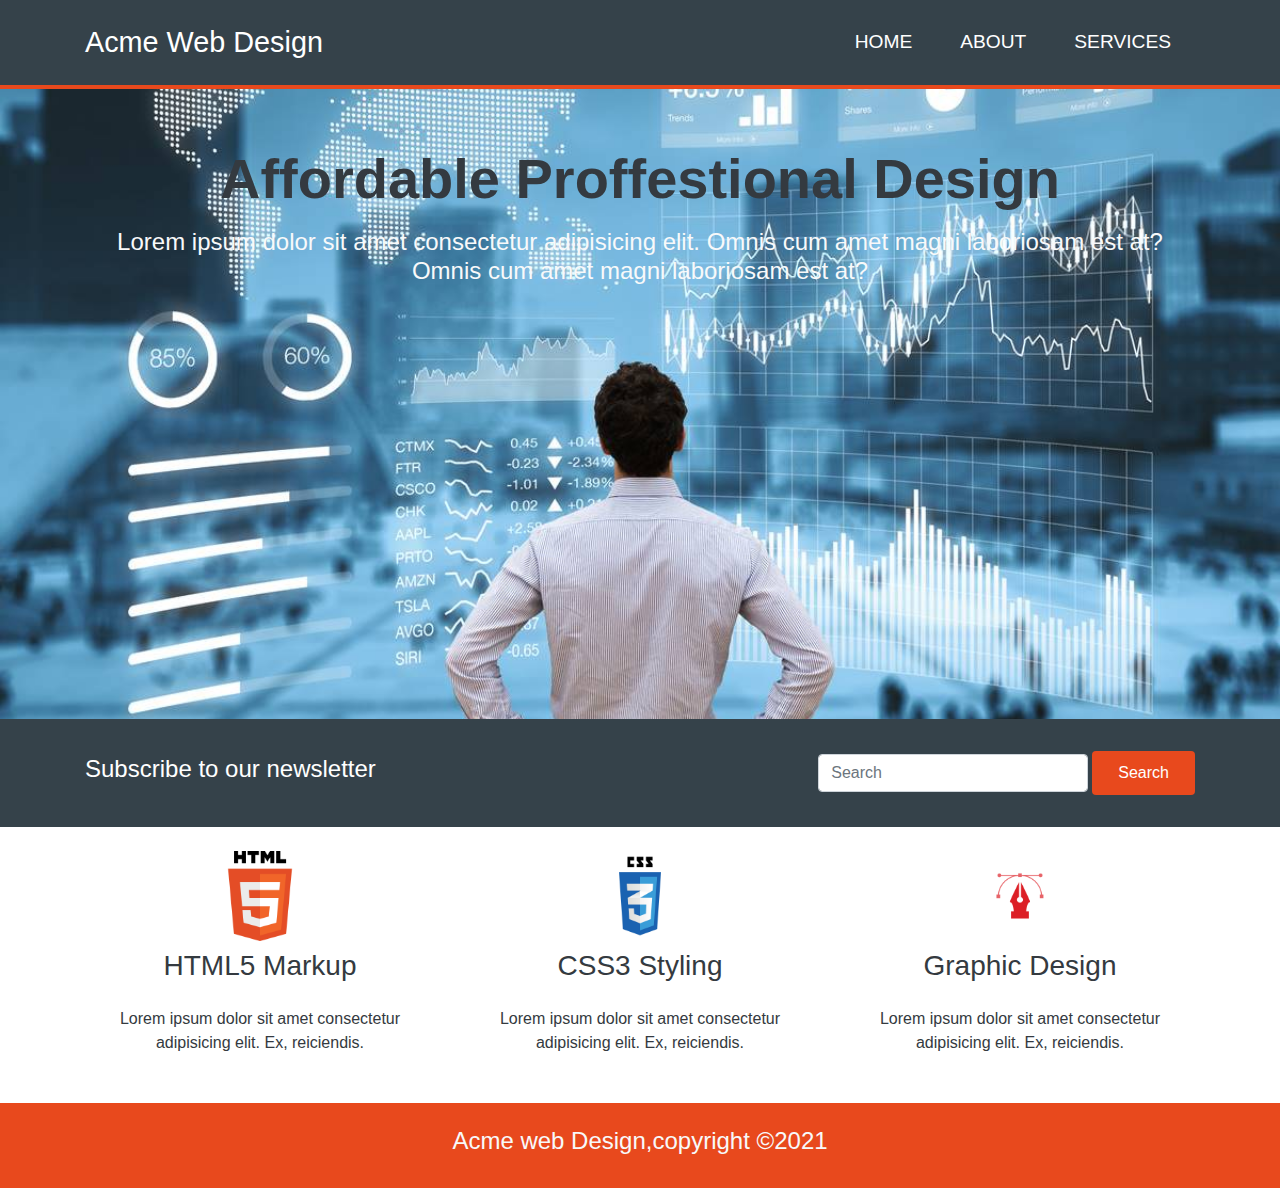
<file: index.html>
<!DOCTYPE html>
<html lang="en">

<head>
    <meta charset="UTF-8">
    <meta http-equiv="X-UA-Compatible" content="IE=edge">
    <meta name="viewport" content="width=device-width, initial-scale=1.0">
    <link rel="stylesheet" href="https://use.fontawesome.com/releases/v5.8.1/css/all.css">
    <link rel="stylesheet" href="https://maxcdn.bootstrapcdn.com/bootstrap/4.0.0/css/bootstrap.min.css"
        integrity="sha384-Gn5384xqQ1aoWXA+058RXPxPg6fy4IWvTNh0E263XmFcJlSAwiGgFAW/dAiS6JXm" crossorigin="anonymous">
    <link rel="stylesheet" href="css/style.css">
    <title>Aceme</title>
</head>

<body>
    <header id="header-section">
        <nav class="navbar navbar-expand-lg py-3">
            <div class="container">
                <button class="navbar-toggler" type="button" data-toggle="collapse" data-target="#navbarTogglerDemo03"
                    aria-controls="navbarTogglerDemo03" aria-expanded="false" aria-label="Toggle navigation">
                    <span class="navbar-toggler-icon"></span>
                </button>
                <a class="navbar-brand" href="#">Acme Web Design</a>
                <div class="collapse navbar-collapse" id="navbarTogglerDemo03">
                    <ul class="navbar-nav ml-auto mt-2 mt-lg-0">
                        <li class="nav-item active mx-3">
                            <a class="nav-link text-uppercase" href="index.html">Home <span class="sr-only">(current)</span></a>
                        </li>
                        <li class="nav-item mx-3">
                            <a class="nav-link text-uppercase" href="about.html">About</a>
                        </li>
                        <li class="nav-item mx-3">
                            <a class="nav-link text-uppercase" href="service.html">Services</a>
                        </li>
                    </ul>
                </div>
            </div>
        </nav>
    </header>
    <section id="home-banner" class="py-5">
        <div class="container">
            <div class="row">
                <div class="col-lg-12">
                    <div class="banner-title text-center display-4 text-dark font-weight-bold py-2">Affordable
                        Proffestional Design</div>
                    <p class="text-center h4 text-light py-2">Lorem ipsum dolor sit amet consectetur adipisicing elit.
                        Omnis cum amet magni laboriosam est at? Omnis cum amet magni laboriosam est at?
                    </p>
                </div>
            </div>
        </div>
    </section>
    <section id="news-latter" class="py-4">
        <div class="container">
            <div class="row">
                <div class="col-lg-6 py-2 col-sm-12">
                    Subscribe to our newsletter
                </div>
                <div class="col-lg-6 col-sm-12">
                    <form class="form-inline my-2 justify-content-end">
                        <input class="form-control col-lg-6 mr-sm-1" type="search" placeholder="Search" aria-label="Search">
                        <button class="btn my-2 my-sm-0" type="submit">Search</button>
                    </form>
                </div>
            </div>
        </div>
    </section>
    <section id="services" class="py-4">
        <div class="container">
            <div class="row text-center">
                <div class="col-lg-4 col-sm-12">
                    <img src="./img/HTML5_Logo.png" alt="" class="img-fluid">
                    <h3 class="text-dark py-2">HTML5 Markup</h3>
                    <p class="text-dark py-2">Lorem ipsum dolor sit amet consectetur adipisicing elit. Ex, reiciendis.</p>
                </div>
                <div class="col-lg-4 col-sm-12">
                    <img src="./img/css3-logo.png" alt="" class="img-fluid">
                    <h3 class="text-dark py-2">CSS3 Styling</h3>
                    <p class="text-dark py-2">Lorem ipsum dolor sit amet consectetur adipisicing elit. Ex, reiciendis.</p>
                </div>
                <div class="col-lg-4 col-sm-12">
                    <img src="./img/graphic-design.png" alt="" class="img-fluid">
                    <h3 class="text-dark py-2">Graphic Design</h3>
                    <p class="text-dark py-2">Lorem ipsum dolor sit amet consectetur adipisicing elit. Ex, reiciendis.</p>
                </div>

            </div>
        </div>
    </section>
    <footer id="acme-footer" class="py-4">
        <div class="container">
            <div class="row">
                <div class="col-12">
                    <h4 class="text-center text-light">Acme web Design,copyright ©2021</h4>
                </div>
            </div>
        </div>
    </footer>

    <script src="https://code.jquery.com/jquery-3.2.1.slim.min.js"
        integrity="sha384-KJ3o2DKtIkvYIK3UENzmM7KCkRr/rE9/Qpg6aAZGJwFDMVNA/GpGFF93hXpG5KkN"
        crossorigin="anonymous"></script>
    <script src="https://cdnjs.cloudflare.com/ajax/libs/popper.js/1.12.9/umd/popper.min.js"
        integrity="sha384-ApNbgh9B+Y1QKtv3Rn7W3mgPxhU9K/ScQsAP7hUibX39j7fakFPskvXusvfa0b4Q"
        crossorigin="anonymous"></script>
    <script src="https://maxcdn.bootstrapcdn.com/bootstrap/4.0.0/js/bootstrap.min.js"
        integrity="sha384-JZR6Spejh4U02d8jOt6vLEHfe/JQGiRRSQQxSfFWpi1MquVdAyjUar5+76PVCmYl"
        crossorigin="anonymous"></script>
</body>

</html>
</file>
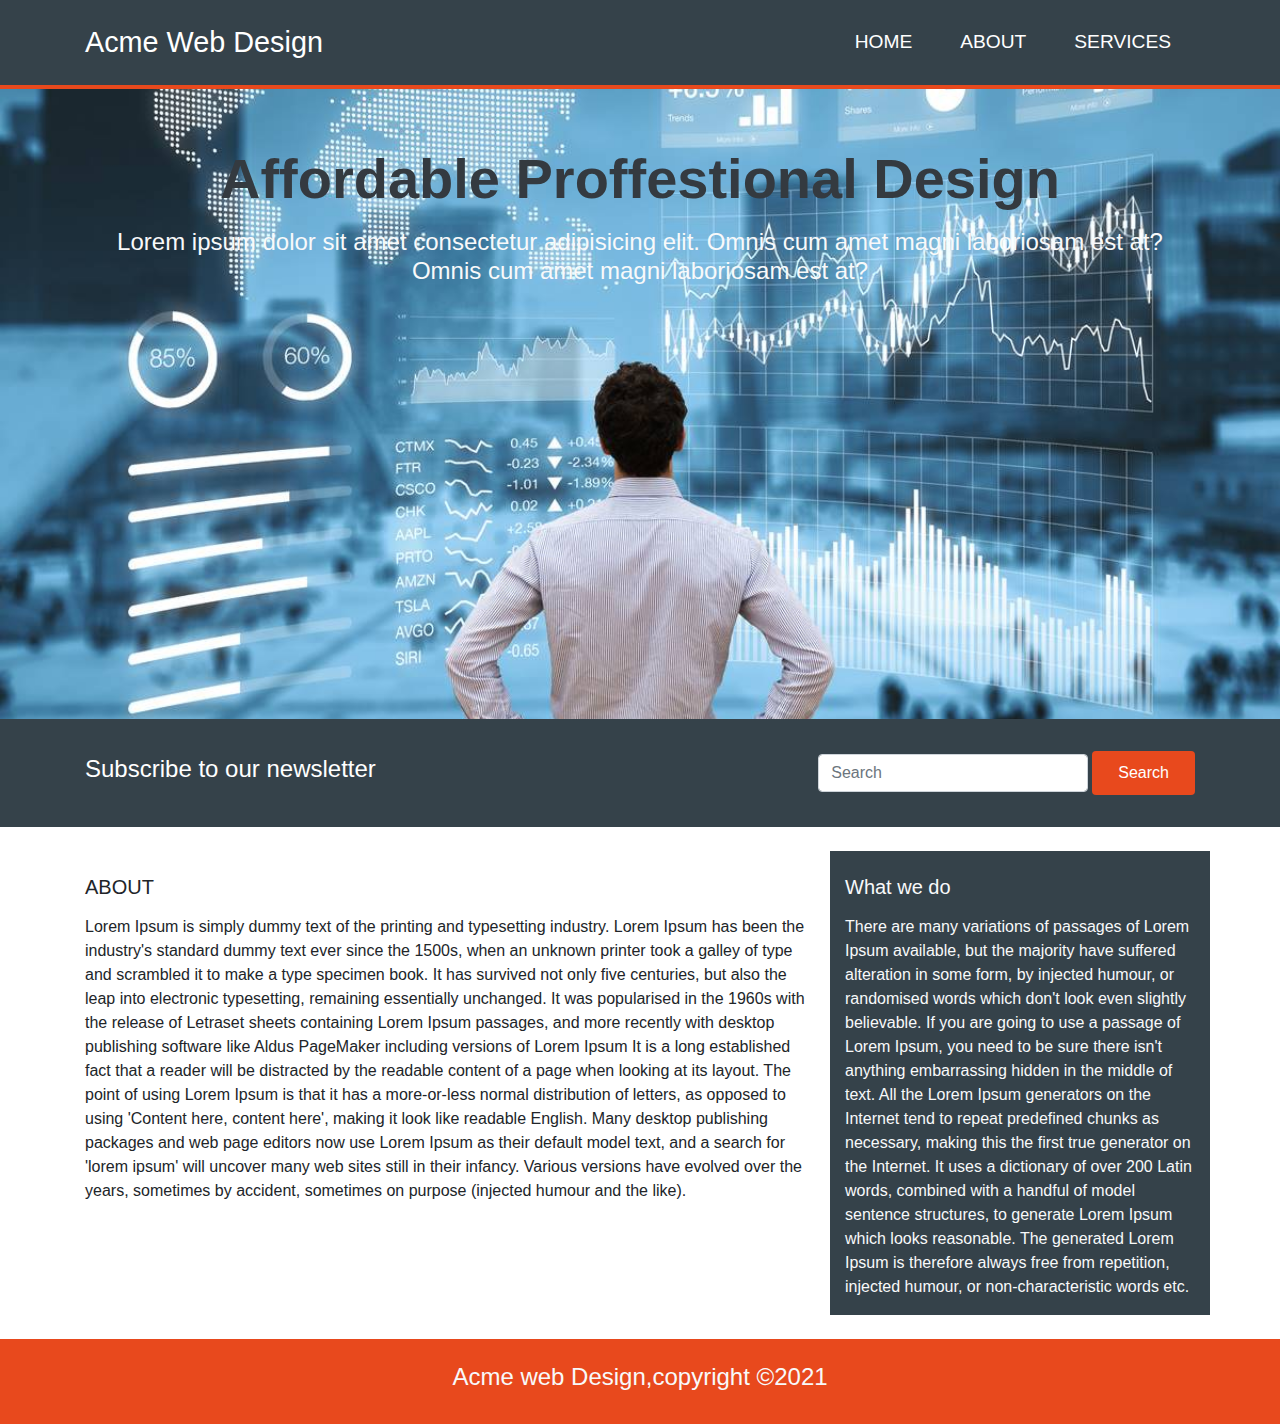
<file: about.html>
<!DOCTYPE html>
<html lang="en">

<head>
    <meta charset="UTF-8">
    <meta http-equiv="X-UA-Compatible" content="IE=edge">
    <meta name="viewport" content="width=device-width, initial-scale=1.0">
    <link rel="stylesheet" href="https://use.fontawesome.com/releases/v5.8.1/css/all.css">
    <link rel="stylesheet" href="https://maxcdn.bootstrapcdn.com/bootstrap/4.0.0/css/bootstrap.min.css"
        integrity="sha384-Gn5384xqQ1aoWXA+058RXPxPg6fy4IWvTNh0E263XmFcJlSAwiGgFAW/dAiS6JXm" crossorigin="anonymous">
    <link rel="stylesheet" href="css/style.css">
    <title>Aceme</title>
</head>

<body>
    <header id="header-section">
        <nav class="navbar navbar-expand-lg py-3">
            <div class="container">
                <button class="navbar-toggler" type="button" data-toggle="collapse" data-target="#navbarTogglerDemo03"
                    aria-controls="navbarTogglerDemo03" aria-expanded="false" aria-label="Toggle navigation">
                    <span class="navbar-toggler-icon"></span>
                </button>
                <a class="navbar-brand" href="#">Acme Web Design</a>
                <div class="collapse navbar-collapse" id="navbarTogglerDemo03">
                    <ul class="navbar-nav ml-auto mt-2 mt-lg-0">
                        <li class="nav-item active mx-3">
                            <a class="nav-link text-uppercase" href="index.html">Home <span class="sr-only">(current)</span></a>
                        </li>
                        <li class="nav-item mx-3">
                            <a class="nav-link text-uppercase" href="about.html">About</a>
                        </li>
                        <li class="nav-item mx-3">
                            <a class="nav-link text-uppercase" href="service.html">Services</a>
                        </li>
                    </ul>
                </div>
            </div>
        </nav>
    </header>
    <section id="home-banner" class="py-5">
        <div class="container">
            <div class="row">
                <div class="col-lg-12">
                    <div class="banner-title text-center display-4 text-dark font-weight-bold py-2">Affordable
                        Proffestional Design</div>
                    <p class="text-center h4 text-light py-2">Lorem ipsum dolor sit amet consectetur adipisicing elit.
                        Omnis cum amet magni laboriosam est at? Omnis cum amet magni laboriosam est at?
                    </p>
                </div>
            </div>
        </div>
    </section>
    <section id="news-latter" class="py-4">
        <div class="container">
            <div class="row">
                <div class="col-lg-6 py-2 col-sm-12">
                    Subscribe to our newsletter
                </div>
                <div class="col-lg-6 col-sm-12">
                    <form class="form-inline my-2 justify-content-end">
                        <input class="form-control col-lg-6 mr-sm-1" type="search" placeholder="Search"
                            aria-label="Search">
                        <button class="btn my-2 my-sm-0" type="submit">Search</button>
                    </form>
                </div>
            </div>
        </div>
    </section>
    <section id="services" class="py-4">
        <div class="container">
            <div class="row">
                <div class="col-lg-8 py-3">
                    <h5 class="justify-content-start py-2">ABOUT</h5>
                    Lorem Ipsum is simply dummy text of the printing and typesetting industry. Lorem Ipsum has been the
                    industry's standard dummy text ever since the 1500s, when an unknown printer took a galley of type
                    and scrambled it to make a type specimen book. It has survived not only five centuries, but also the
                    leap into electronic typesetting, remaining essentially unchanged. It was popularised in the 1960s
                    with the release of Letraset sheets containing Lorem Ipsum passages, and more recently with desktop
                    publishing software like Aldus PageMaker including versions of Lorem Ipsum

                    It is a long established fact that a reader will be distracted by the readable content of a page
                    when looking at its layout. The point of using Lorem Ipsum is that it has a more-or-less normal
                    distribution of letters, as opposed to using 'Content here, content here', making it look like
                    readable English. Many desktop publishing packages and web page editors now use Lorem Ipsum as their
                    default model text, and a search for 'lorem ipsum' will uncover many web sites still in their
                    infancy. Various versions have evolved over the years, sometimes by accident, sometimes on purpose
                    (injected humour and the like).
                </div>
                <div class="col-lg-4 sidebar text-light py-3">
                    <h5 class="justify-content-start py-2">What we do</h5>
                    There are many variations of passages of Lorem Ipsum available, but the majority have suffered
                    alteration in some form, by injected humour, or randomised words which don't look even slightly
                    believable. If you are going to use a passage of Lorem Ipsum, you need to be sure there isn't
                    anything embarrassing hidden in the middle of text. All the Lorem Ipsum generators on the Internet
                    tend to repeat predefined chunks as necessary, making this the first true generator on the Internet.
                    It uses a dictionary of over 200 Latin words, combined with a handful of model sentence structures,
                    to generate Lorem Ipsum which looks reasonable. The generated Lorem Ipsum is therefore always free
                    from repetition, injected humour, or non-characteristic words etc.
                </div>
            </div>
        </div>
    </section>
    <footer id="acme-footer" class="py-4">
        <div class="container">
            <div class="row">
                <div class="col-12">
                    <h4 class="text-center text-light">Acme web Design,copyright ©2021</h4>
                </div>
            </div>
        </div>
    </footer>

    <script src="https://code.jquery.com/jquery-3.2.1.slim.min.js"
        integrity="sha384-KJ3o2DKtIkvYIK3UENzmM7KCkRr/rE9/Qpg6aAZGJwFDMVNA/GpGFF93hXpG5KkN"
        crossorigin="anonymous"></script>
    <script src="https://cdnjs.cloudflare.com/ajax/libs/popper.js/1.12.9/umd/popper.min.js"
        integrity="sha384-ApNbgh9B+Y1QKtv3Rn7W3mgPxhU9K/ScQsAP7hUibX39j7fakFPskvXusvfa0b4Q"
        crossorigin="anonymous"></script>
    <script src="https://maxcdn.bootstrapcdn.com/bootstrap/4.0.0/js/bootstrap.min.js"
        integrity="sha384-JZR6Spejh4U02d8jOt6vLEHfe/JQGiRRSQQxSfFWpi1MquVdAyjUar5+76PVCmYl"
        crossorigin="anonymous"></script>
</body>

</html>
</file>
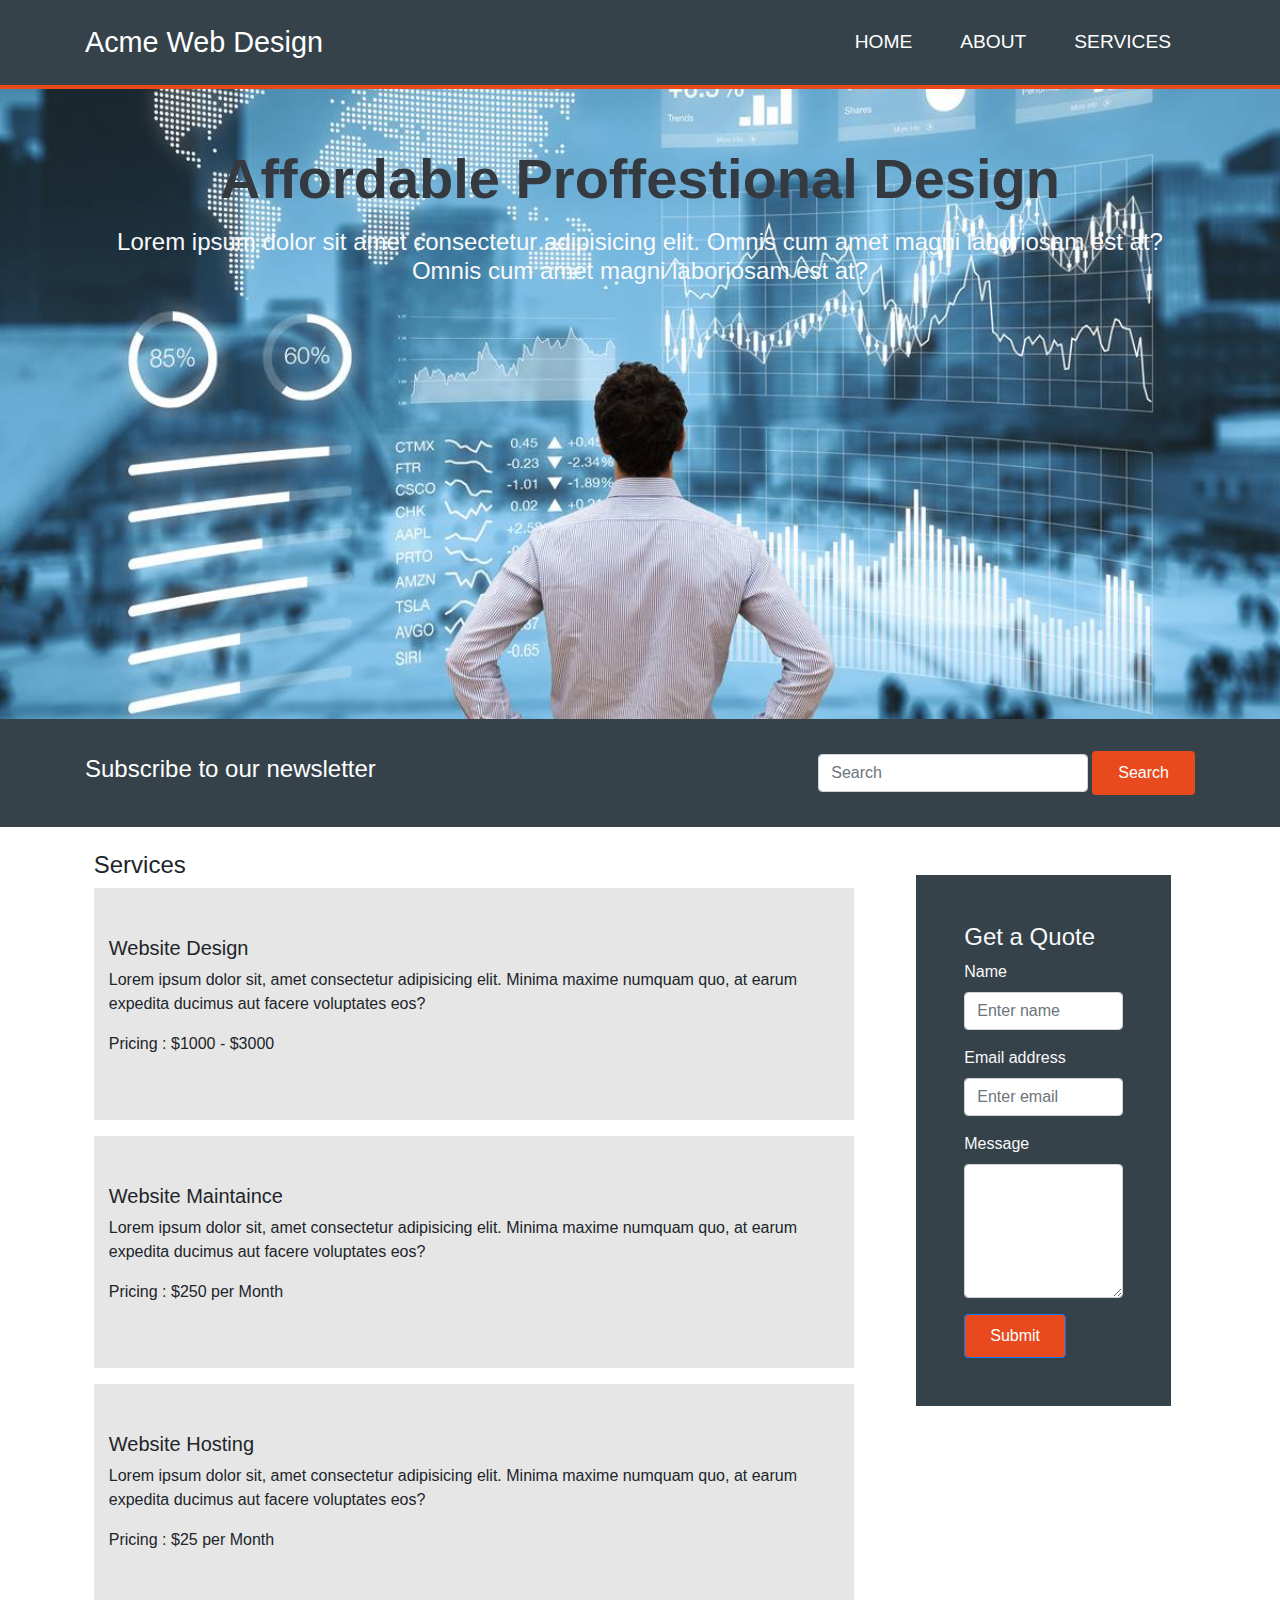
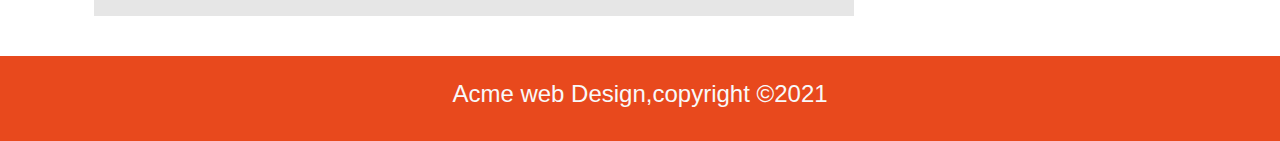
<file: service.html>
<!DOCTYPE html>
<html lang="en">

<head>
    <meta charset="UTF-8">
    <meta http-equiv="X-UA-Compatible" content="IE=edge">
    <meta name="viewport" content="width=device-width, initial-scale=1.0">
    <link rel="stylesheet" href="https://use.fontawesome.com/releases/v5.8.1/css/all.css">
    <link rel="stylesheet" href="https://maxcdn.bootstrapcdn.com/bootstrap/4.0.0/css/bootstrap.min.css"
        integrity="sha384-Gn5384xqQ1aoWXA+058RXPxPg6fy4IWvTNh0E263XmFcJlSAwiGgFAW/dAiS6JXm" crossorigin="anonymous">
    <link rel="stylesheet" href="css/style.css">
    <title>Aceme</title>
</head>

<body>
    <header id="header-section">
        <nav class="navbar navbar-expand-lg py-3">
            <div class="container">
                <button class="navbar-toggler" type="button" data-toggle="collapse" data-target="#navbarTogglerDemo03"
                    aria-controls="navbarTogglerDemo03" aria-expanded="false" aria-label="Toggle navigation">
                    <span class="navbar-toggler-icon"></span>
                </button>
                <a class="navbar-brand" href="#">Acme Web Design</a>
                <div class="collapse navbar-collapse" id="navbarTogglerDemo03">
                    <ul class="navbar-nav ml-auto mt-2 mt-lg-0">
                        <li class="nav-item active mx-3">
                            <a class="nav-link text-uppercase" href="index.html">Home <span
                                    class="sr-only">(current)</span></a>
                        </li>
                        <li class="nav-item mx-3">
                            <a class="nav-link text-uppercase" href="about.html">About</a>
                        </li>
                        <li class="nav-item mx-3">
                            <a class="nav-link text-uppercase" href="service.html">Services</a>
                        </li>
                    </ul>
                </div>
            </div>
        </nav>
    </header>
    <section id="home-banner" class="py-5">
        <div class="container">
            <div class="row">
                <div class="col-lg-12">
                    <div class="banner-title text-center display-4 text-dark font-weight-bold py-2">Affordable
                        Proffestional Design</div>
                    <p class="text-center h4 text-light py-2">Lorem ipsum dolor sit amet consectetur adipisicing elit.
                        Omnis cum amet magni laboriosam est at? Omnis cum amet magni laboriosam est at?
                    </p>
                </div>
            </div>
        </div>
    </section>
    <section id="news-latter" class="py-4">
        <div class="container">
            <div class="row">
                <div class="col-lg-6 py-2 col-sm-12">
                    Subscribe to our newsletter
                </div>
                <div class="col-lg-6 col-sm-12">
                    <form class="form-inline my-2 justify-content-end">
                        <input class="form-control col-lg-6 mr-sm-1" type="search" placeholder="Search"
                            aria-label="Search">
                        <button class="btn my-2 my-sm-0" type="submit">Search</button>
                    </form>
                </div>
            </div>
        </div>
    </section>
    <section id="services-new" class="py-4">
        <div class="container">
            <div class="row justify-content-around">
                <div class="col-lg-8">
                    <div class="row">
                        <h4>Services</h4>
                        <div class="col-lg-12 inner-service py-5 mb-3">
                            <h5>Website Design</h5>
                            <p>Lorem ipsum dolor sit, amet consectetur adipisicing elit. Minima maxime numquam quo, at
                                earum expedita ducimus aut facere voluptates eos?</p>
                            <p>Pricing : $1000 - $3000</p>
                        </div>
                        <div class="col-lg-12  inner-service py-5 mb-3">
                            <h5>Website Maintaince</h5>
                            <p>Lorem ipsum dolor sit, amet consectetur adipisicing elit. Minima maxime numquam quo, at
                                earum expedita ducimus aut facere voluptates eos?</p>
                            <p>Pricing : $250 per Month</p>
                        </div>
                        <div class="col-lg-12 inner-service py-5 mb-3">
                            <h5>Website Hosting</h5>
                            <p>Lorem ipsum dolor sit, amet consectetur adipisicing elit. Minima maxime numquam quo, at
                                earum expedita ducimus aut facere voluptates eos?</p>
                            <p>Pricing : $25 per Month</p>
                        </div>
                    </div>
                </div>
                <div class="col-lg-3 text-light">                    
                    <div class="inner-content py-5 px-5 mt-4">
                        <h4>Get a Quote</h4>
                        <form>
                            <div class="form-group">
                                <label for="exampleInputName">Name</label>
                                <input type="text" class="form-control"  placeholder="Enter name">
                              </div>
                            <div class="form-group">
                              <label for="exampleInputEmail1">Email address</label>
                              <input type="email" class="form-control" id="exampleInputEmail1" aria-describedby="emailHelp" placeholder="Enter email">
                           
                            </div>
                            <div class="form-group">
                                <label for="exampleInputMesage">Message</label>
                                <textarea class="form-control" rows="5" id="comment"></textarea>
                              </div>                 
                          
                            <button type="submit" class="btn btn-primary">Submit</button>
                          </form>
                    </div>
                    
                </div>
            </div>
        </div>
    </section>
    <footer id="acme-footer" class="py-4">
        <div class="container">
            <div class="row">
                <div class="col-12">
                    <h4 class="text-center text-light">Acme web Design,copyright ©2021</h4>
                </div>
            </div>
        </div>
    </footer>

    <script src="https://code.jquery.com/jquery-3.2.1.slim.min.js"
        integrity="sha384-KJ3o2DKtIkvYIK3UENzmM7KCkRr/rE9/Qpg6aAZGJwFDMVNA/GpGFF93hXpG5KkN"
        crossorigin="anonymous"></script>
    <script src="https://cdnjs.cloudflare.com/ajax/libs/popper.js/1.12.9/umd/popper.min.js"
        integrity="sha384-ApNbgh9B+Y1QKtv3Rn7W3mgPxhU9K/ScQsAP7hUibX39j7fakFPskvXusvfa0b4Q"
        crossorigin="anonymous"></script>
    <script src="https://maxcdn.bootstrapcdn.com/bootstrap/4.0.0/js/bootstrap.min.js"
        integrity="sha384-JZR6Spejh4U02d8jOt6vLEHfe/JQGiRRSQQxSfFWpi1MquVdAyjUar5+76PVCmYl"
        crossorigin="anonymous"></script>
</body>

</html>
</file>
<file: css/style.css>
#header-section{
    background-color: #35424a;
    border-bottom: 4px solid#e8491d;
}
.navbar-brand{
    font-size: 1.8rem;
    font-weight: 400;
}
.navbar-brand a{
    color: #ffffff;
}

header a{
    color: #ffffff;
    font-size: 1.2rem;    
    font-weight: 450;
}
header a:hover{
    color: #ffffff;
}

#home-banner{
    background: url(../img/showcase.jpg) no-repeat 0 0;
    background-size: cover;
    background-position: center center;
    min-height: 70vh;
}

#news-latter{
    background-color: #35424A;
    color: #ffffff;
    font-weight: 500;
    font-size: 1.5rem;
}
.btn{
    background-color: #E8491D;
    color: #ffffff;
    padding: 9px 25px;
}
#services img{
    width: 90px;
}
#acme-footer{
    background-color: #E8491D;
}
.sidebar{
    background-color: #35424a;
}
.inner-service{
    background-color: #E6E6E6;
}
.inner-content{
    background-color: #35424a;
}
</file>
